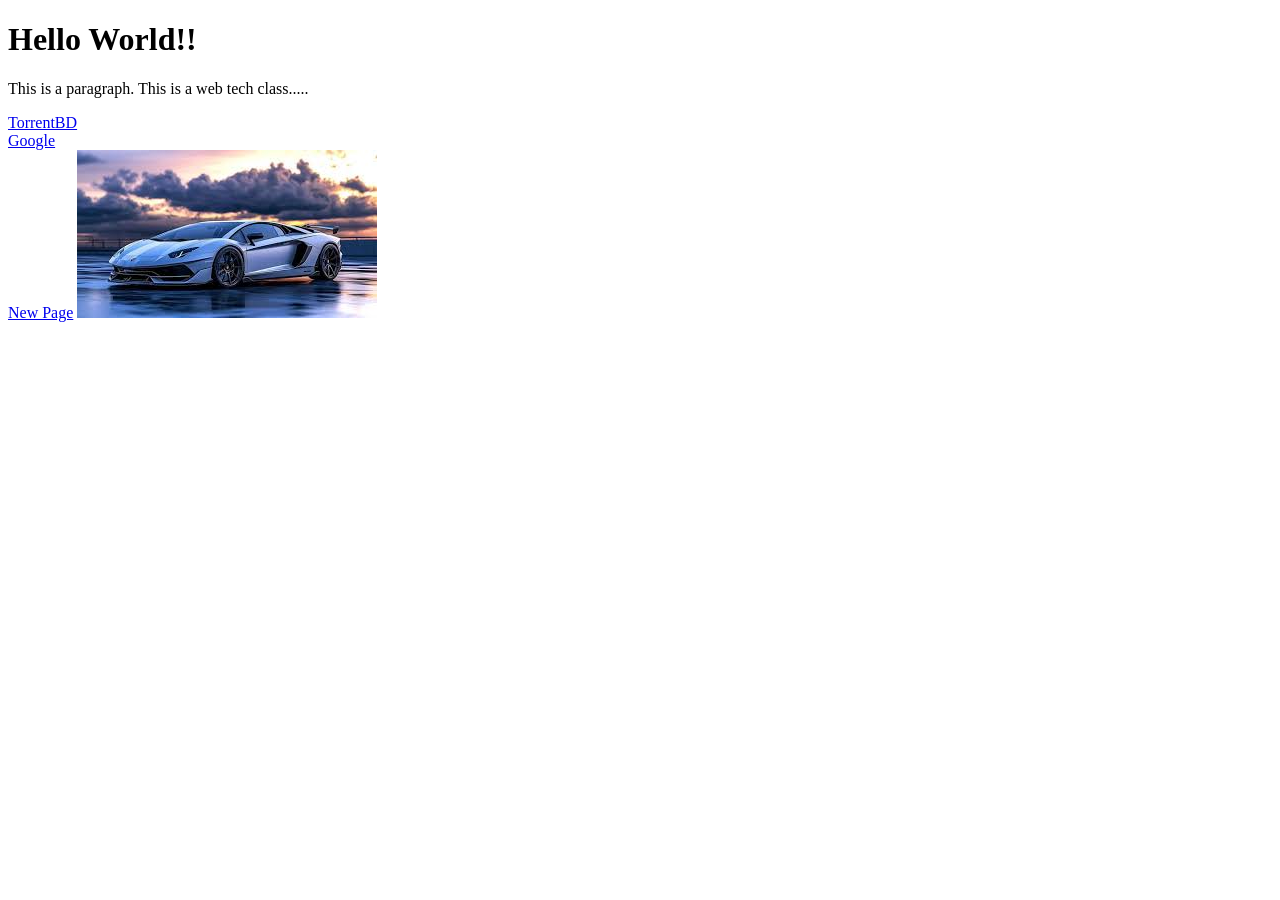
<file: 1st Class/index.html>
<!DOCTYPE html>
<html lang="en">  <!-- comment, exclam mark then enter, boiler plate /!-->
<head>
    <meta charset="UTF-8">
    <meta name="viewport" content="width=device-width, initial-scale=1.0">  
    <title>My First Page</title>
</head>
<body>
 
    <h1> Hello World!! </h1> <!--ctrl+slash cmtn shortcut /-->
    <!-- tanvir hasan -->
     <!-- <h2> Hello World! </h2>
     <h3> Hello World! </h3>
     <h4> Hello World! </h4> -->

     <p> This is a paragraph. This is a web tech class..... </p> <!-- settings+ command palette + select toggle world wrap -->


     <a href ="https://torrentbd.net" >TorrentBD</a>
</br>
     <a href = "https://www.google.com">Google</a>
</br>
     <a href = "hello.html">New Page</a>

     <img src="download.jpg" alt="Car Image">

</body>
</html>
</file>
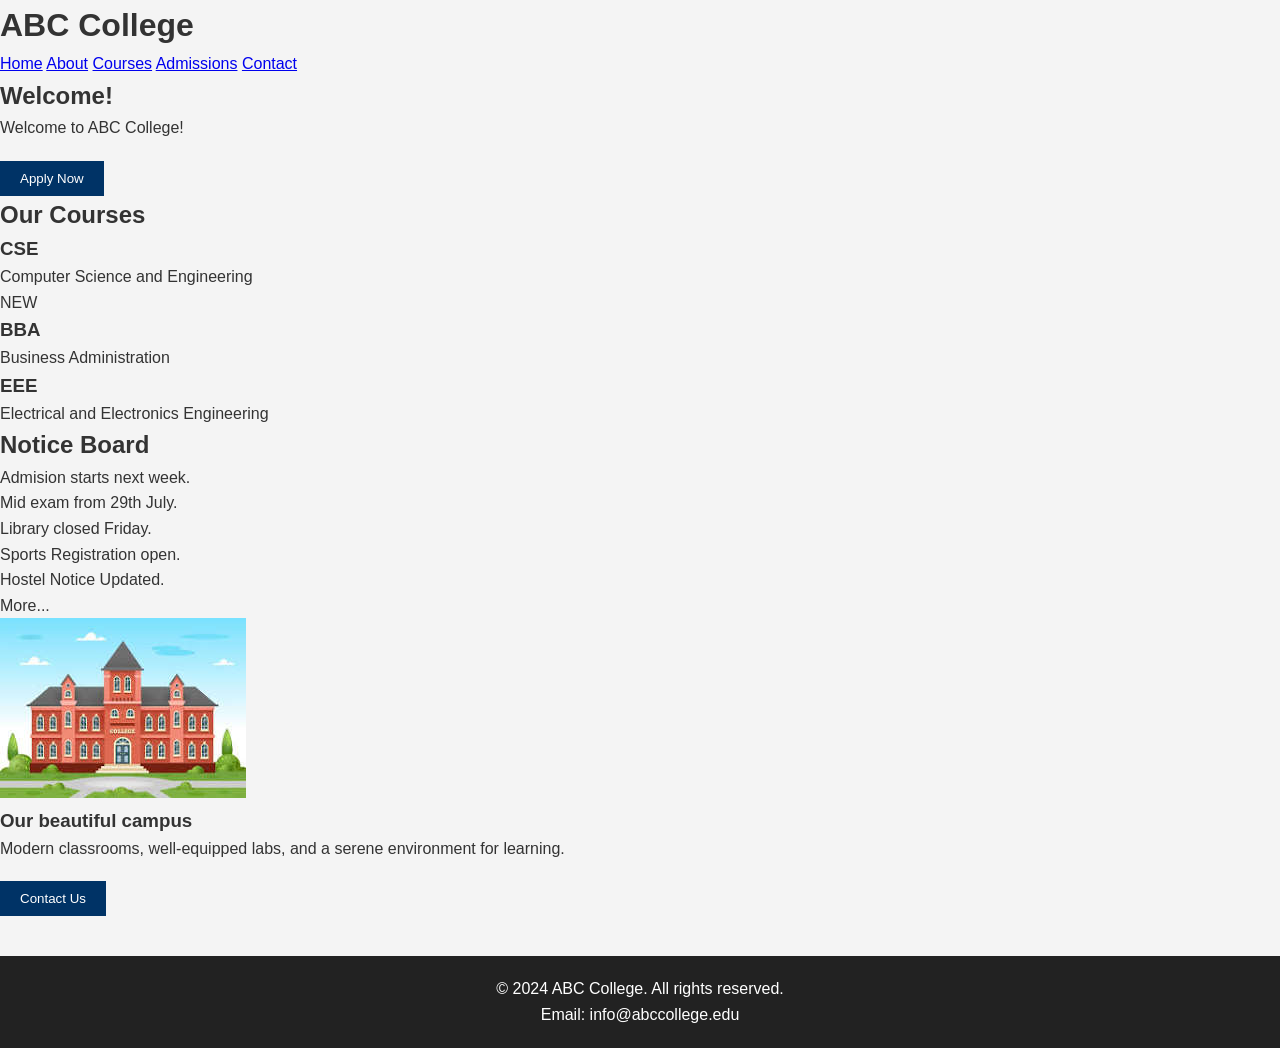
<file: 3rd Task/index.html>
<!DOCTYPE html>
<html lang="en">
<head>
    <meta charset="UTF-8">
    <meta name="viewport" content="width=device-width, initial-scale=1.0">
    <title>Document</title>
</head>
<body>

    <header>
        <h1>ABC College</h1>
        <nav>
            <a href = "#">Home</a>
            <a href = "#">About</a> 
            <a href = "#">Courses</a>
            <a href = "#">Admissions</a>
            <a href = "#">Contact</a>

        </nav>

    </header>

    <section>
    <h2>Welcome! </h2>
    <p>Welcome to ABC College!</p>

    <button>Apply Now</button>


    
    </section>
    
    <section>

        <h2>Our Courses</h2>
        <div>
           <h3>CSE</h3>
           <p>Computer Science and Engineering</p> 
        </div>

        <div>
            
        NEW
    <h3>BBA</h3>
    <p>Business Administration</p>
    </div>

    <div>
<h3>EEE</h3>
<p>Electrical and Electronics Engineering</p>

    </div>

    </section>

<section>
    <h2>Notice Board</h2>
<div>
    Admision starts next week. <br>
    Mid exam from 29th July. <br>
    Library closed Friday. <br>
    Sports Registration open. <br>
    Hostel Notice Updated. <br>
    More...

    </div>


    </section>

 <section>
    <img src = "images/college.jpg">

    <div>
        <h3>Our beautiful campus</h3>
        <p>Modern classrooms, well-equipped labs, and a serene environment for learning.</p>

    </div>

    </section>


    <section>
        <button>Contact Us</button> 
    
    </section>


    <footer>
            
        <p>&copy; 2024 ABC College. All rights reserved.</p>
        <p>Email: info@abccollege.edu</p>

        </footer>

        <link rel="stylesheet" href="stylee.css">


</body>
</html>
</file>
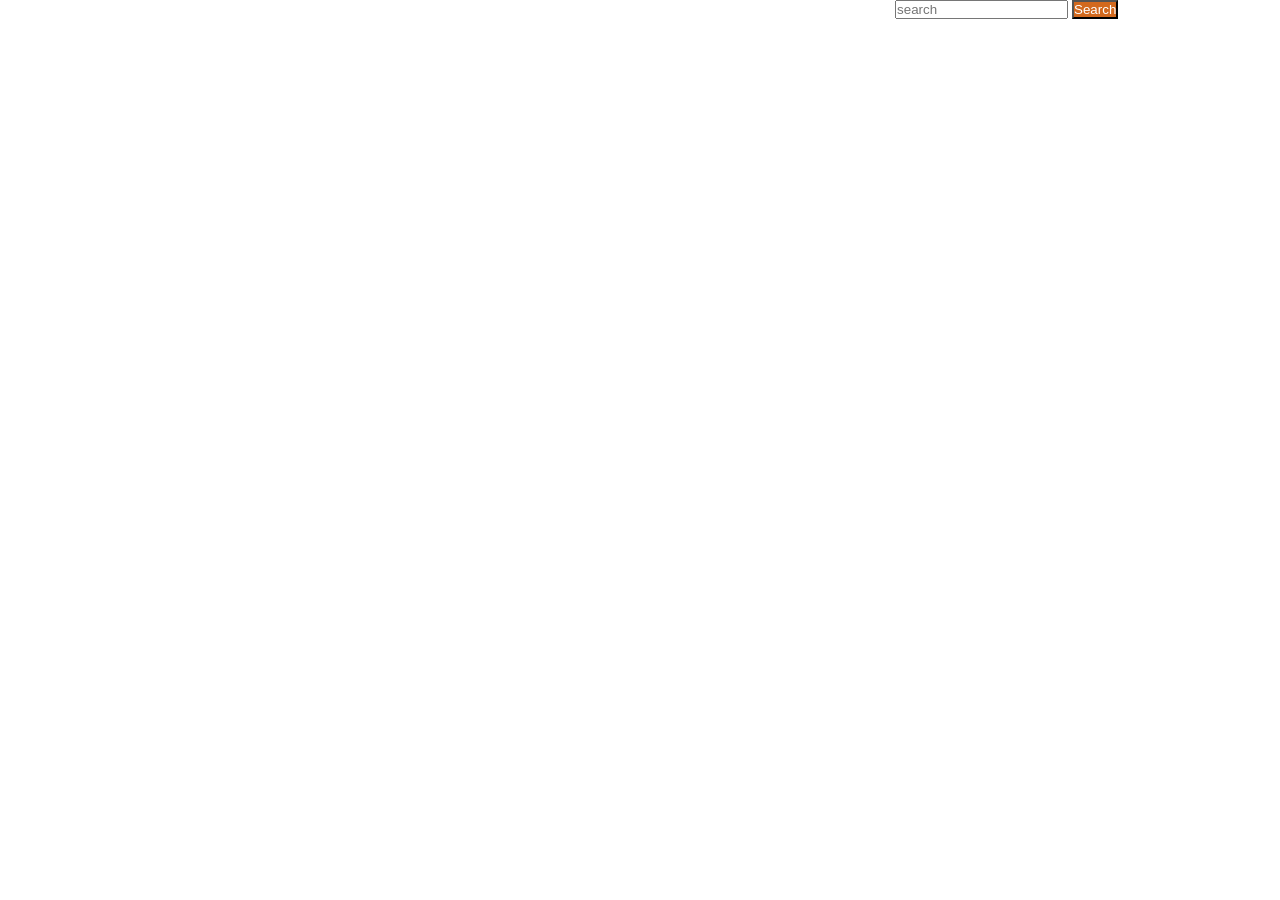
<file: 3rd Class/1st one/index.html>
<!DOCTYPE html>
<html lang="en">
<head>
    <link rel="stylesheet" href="styebox.css">
    </head>
</body>

   

<div id = "navbar">
        <a id = "name">ABC Company</a>
        <a href = "#">Cart</a>"
        <a href = "#">Account</a>"
        <input placeholder="search">
        <button>Search</button>
    </div>  

</html>
</file>
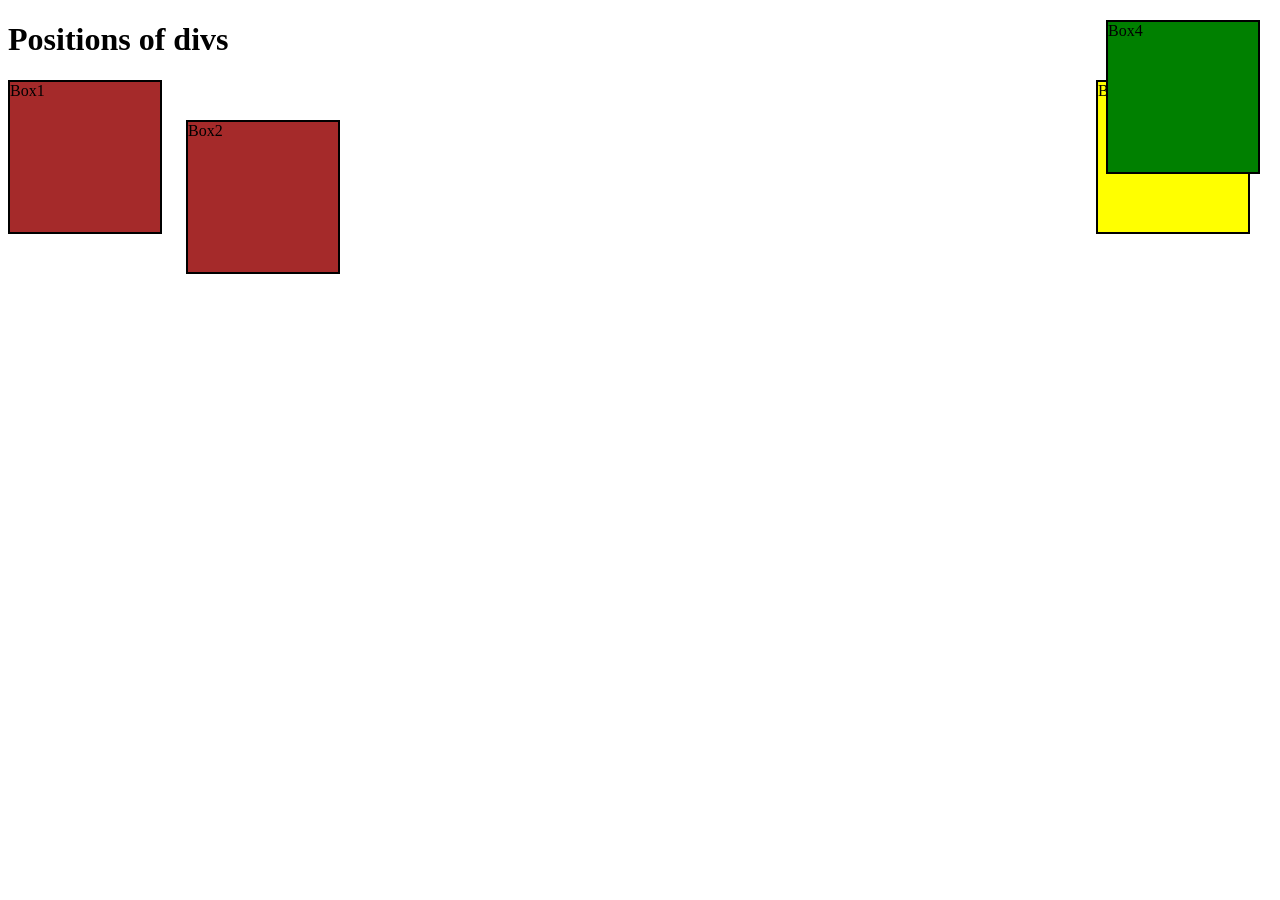
<file: 3rd Class/Box/index.html>
<!DOCTYPE html>
<html lang="en">
<head>
    <meta charset="UTF-8">
    <meta name="viewport" content="width=device-width, initial-scale=1.0">
    <title>Position Demo</title>
    <link rel="stylesheet" href="stylebox.css">
</head>
<body>
    <h1>Positions of divs</h1>

    <div id="box1">Box1</div>
    <div id="box2">Box2</div>
    <div id="box3">Box3</div>
    <div id="box4">Box4</div>
</body>
</html>
</file>
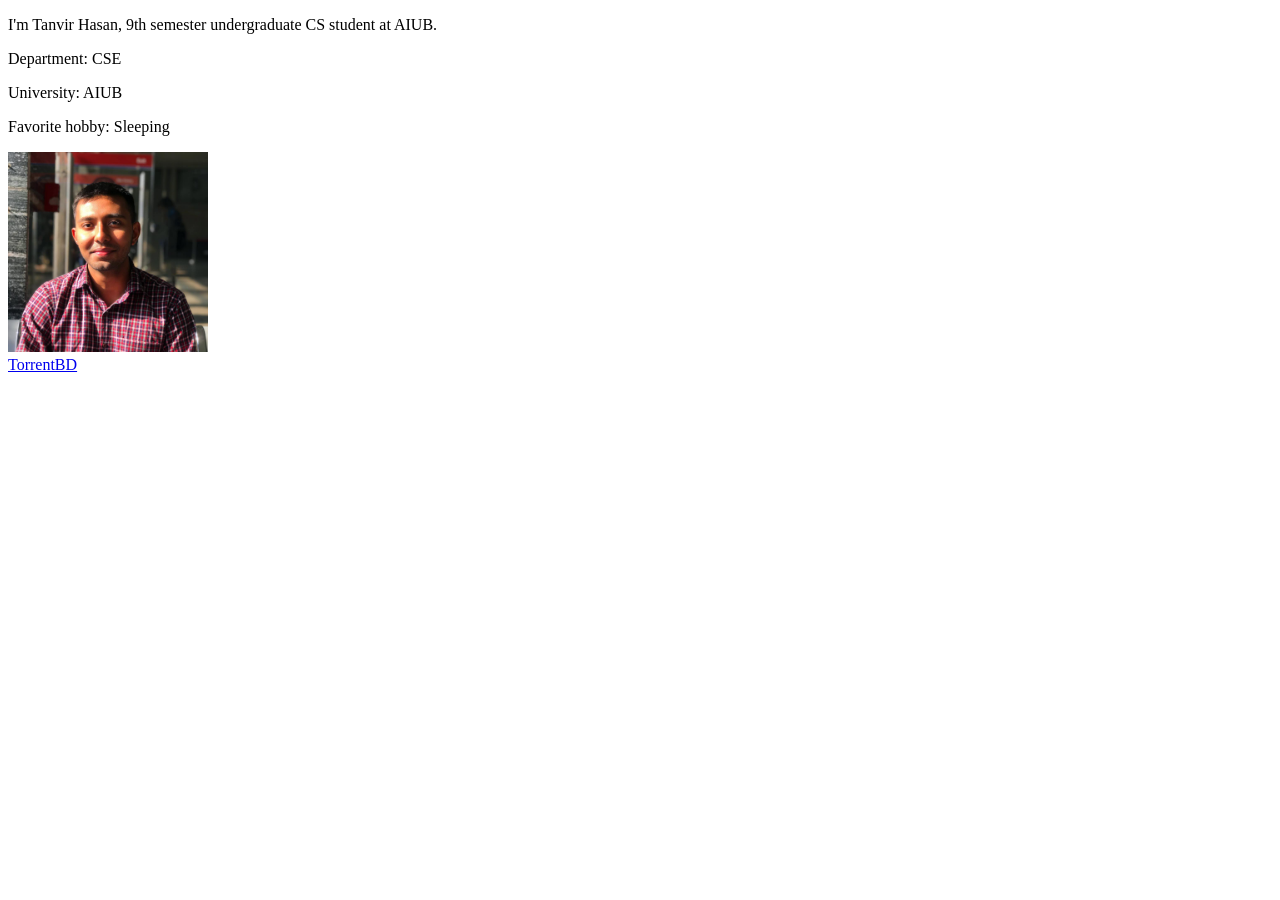
<file: 1st Class/task.html>
<!DOCTYPE html>
<html lang="en">
<head>
    <meta charset="UTF-8">
    <meta name="viewport" content="width=device-width, initial-scale=1.0">
    <title>Tanvir Hasan</title>
    <p>I'm Tanvir Hasan, 9th semester undergraduate CS student at AIUB.</p>
    <p>Department: CSE</p>
     <p>University: AIUB</p>
      <p>Favorite hobby: Sleeping</p>
       <img src="me.jpg" alt="Image of Tanvir Hasan" width="200" height="200"> 
       <br>
       <a href="https://torrentbd.net">TorrentBD</a>
        <p></p>


</head>
<body>
    
</body>
</html>
</file>
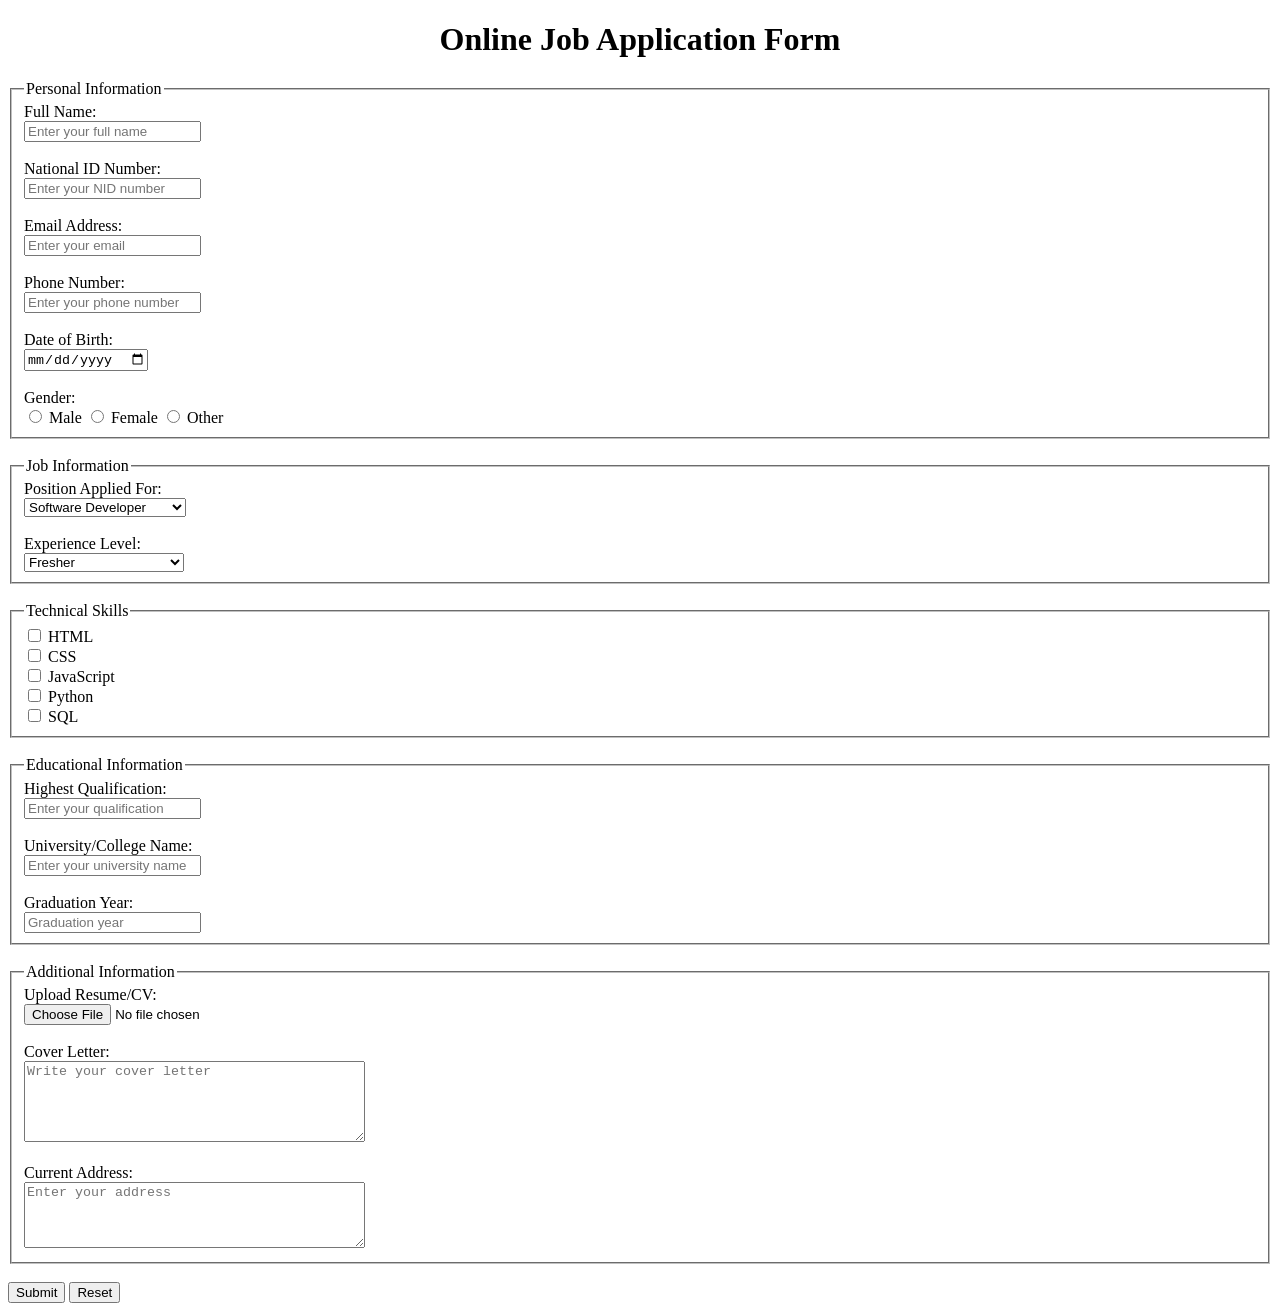
<file: 2nd Task/job_application.html>
<!DOCTYPE html>
<html>
<head>
    <title>Job Application Form</title>
</head>
<body>

<center><h1>Online Job Application Form</h1></center>

<form method="post">

<fieldset>
    <legend>Personal Information</legend>

<label>Full Name:</label><br>
<input type="text" name="fullname" placeholder="Enter your full name" required><br><br>

<label>National ID Number:</label><br>
<input type="text" name="nid" placeholder="Enter your NID number" required><br><br>

<label>Email Address:</label><br>
<input type="email" name="email" placeholder="Enter your email" required><br><br>

<label>Phone Number:</label><br>
<input type="tel" name="phone" placeholder="Enter your phone number" required><br><br>

<label>Date of Birth:</label><br>
<input type="date" name="dob" required><br><br>
<label>Gender:</label><br>
<input type="radio" name="gender" value="Male"> Male
<input type="radio" name="gender" value="Female"> Female
<input type="radio" name="gender" value="Other"> Other

</fieldset>

<br>

<fieldset>
<legend>Job Information</legend>

<label>Position Applied For:</label><br>
<select name="position">
    <option>Select a position</option>
    <option selected>Software Developer</option>
    <option>Web Designer</option>
    <option>Network Engineer</option>
    <option>Database Administrator</option>
    <option>IT Support Officer</option>
</select>

<br><br>

<label>Experience Level:</label><br>
<select name="experience">
    <option>Select experience level</option>
    <option selected>Fresher</option>
    <option>1-2 Years</option>
    <option>3-5 Years</option>
    <option>More Than 5 Years</option>
</select>

</fieldset>

<br>

<fieldset>
<legend>Technical Skills</legend>

<input type="checkbox" name="skill" value="HTML"> HTML<br>
<input type="checkbox" name="skill" value="CSS"> CSS<br>
<input type="checkbox" name="skill" value="JavaScript"> JavaScript<br>
<input type="checkbox" name="skill" value="Python"> Python<br>
<input type="checkbox" name="skill" value="SQL"> SQL

</fieldset>

<br>

<fieldset>
<legend>Educational Information</legend>

<label>Highest Qualification:</label><br>
<input type="text" name="qualification" placeholder="Enter your qualification" required><br><br>

<label>University/College Name:</label><br>
<input type="text" name="university" placeholder="Enter your university name" required><br><br>

<label>Graduation Year:</label><br>
<input type="number" name="year" placeholder="Graduation year" required>

</fieldset>

<br>

<fieldset>
<legend>Additional Information</legend>

<label>Upload Resume/CV:</label><br>
<input type="file" name="resume"><br><br>

<label>Cover Letter:</label><br>
<textarea name="coverletter" rows="5" cols="40" maxlength="300" placeholder="Write your cover letter"></textarea><br><br>

<label>Current Address:</label><br>
<textarea name="address" rows="4" cols="40" placeholder="Enter your address"></textarea>

</fieldset>

<br>

<button type="submit">Submit</button>
<button type="reset">Reset</button>

</form>

</body>
</html>
</file>
<file: 3rd Task/stylee.css>
*{
    margin:0;
    padding:0;
    box-sizing:border-box;
    font-family:Arial, Helvetica, sans-serif;
}

body{
    background:#f4f4f4;
    color:#333;
    line-height:1.6;
}

.container{
    max-width:1000px;
    margin:auto;
    padding:30px;
}

.header{
    background:#003366;
    color:white;
    text-align:center;
    padding:20px;
    position:sticky;
    top:0;
    z-index:100;
}

.nav-list{
    list-style:none;
    margin-top:15px;
}

.nav-item{
    display:inline-block;
    margin:0 15px;
}

.nav-item a{
    color:white;
    text-decoration:none;
}

.welcome{
    background:#0d6efd;
    color:white;
    text-align:center;
    padding:60px 20px;
}

button{
    margin-top:20px;
    padding:10px 20px;
    border:none;
    background:#003366;
    color:white;
    cursor:pointer;
}

button:hover{
    background:#001f4d;
}

.courses{
    text-align:center;
}

.course-card{
    display:inline-block;
    width:250px;
    margin:15px;
    padding:20px;
    border:2px solid gray;
    border-radius:10px;
    background:white;
    position:relative;
}

.badge{
    position:absolute;
    top:-10px;
    right:-10px;
    background:red;
    color:white;
    padding:5px 10px;
    border-radius:5px;
}

.notice{
    height:120px;
    overflow:auto;
    background:white;
    padding:20px;
    border:1px solid gray;
}

.campus{
    position:relative;
    height:220px;
}

.image-box{
    width:400px;
    height:180px;
    background:lightgray;
    display:flex;
    justify-content:center;
    align-items:center;
}

.info-box{
    position:absolute;
    top:120px;
    left:250px;
    background:#003366;
    color:white;
    padding:15px;
    z-index:2;
}

.contact-btn{
    position:fixed;
    bottom:20px;
    right:20px;
    background:green;
    color:white;
    text-decoration:none;
    padding:12px 18px;
    border-radius:5px;
}

footer{
    background:#222;
    color:white;
    text-align:center;
    padding:20px;
    margin-top:40px;
}
</file>
<file: 3rd Class/1st one/styebox.css>
*{
   margin : 0;
   padding: 0;
   color: white; 
}

#navbar {
   height: 60 px;
   background-color: rgba (255, 0, 0, 0);

     
}
button {
   background-color: chocolate;
}

a{
   margin-right: 230px;
   text-decoration: none;
}
</file>
<file: 3rd Class/Box/stylebox.css>
div{
    height: 150px;
    width: 150px;
    border: 2px solid black;
    background-color: brown;
    display: inline-block;
}

#box1{
    position: static;
    top: 20px;
    left: 20px;
}

#box2{
    position: relative;
    top: 40px;
    left: 20px;
}

#box3{
    position: absolute;
    right: 30px;
    background-color: yellow;
}

#box4{
    position: fixed;
    top: 20px;
    right: 20px;
    background-color: green;
}
</file>
